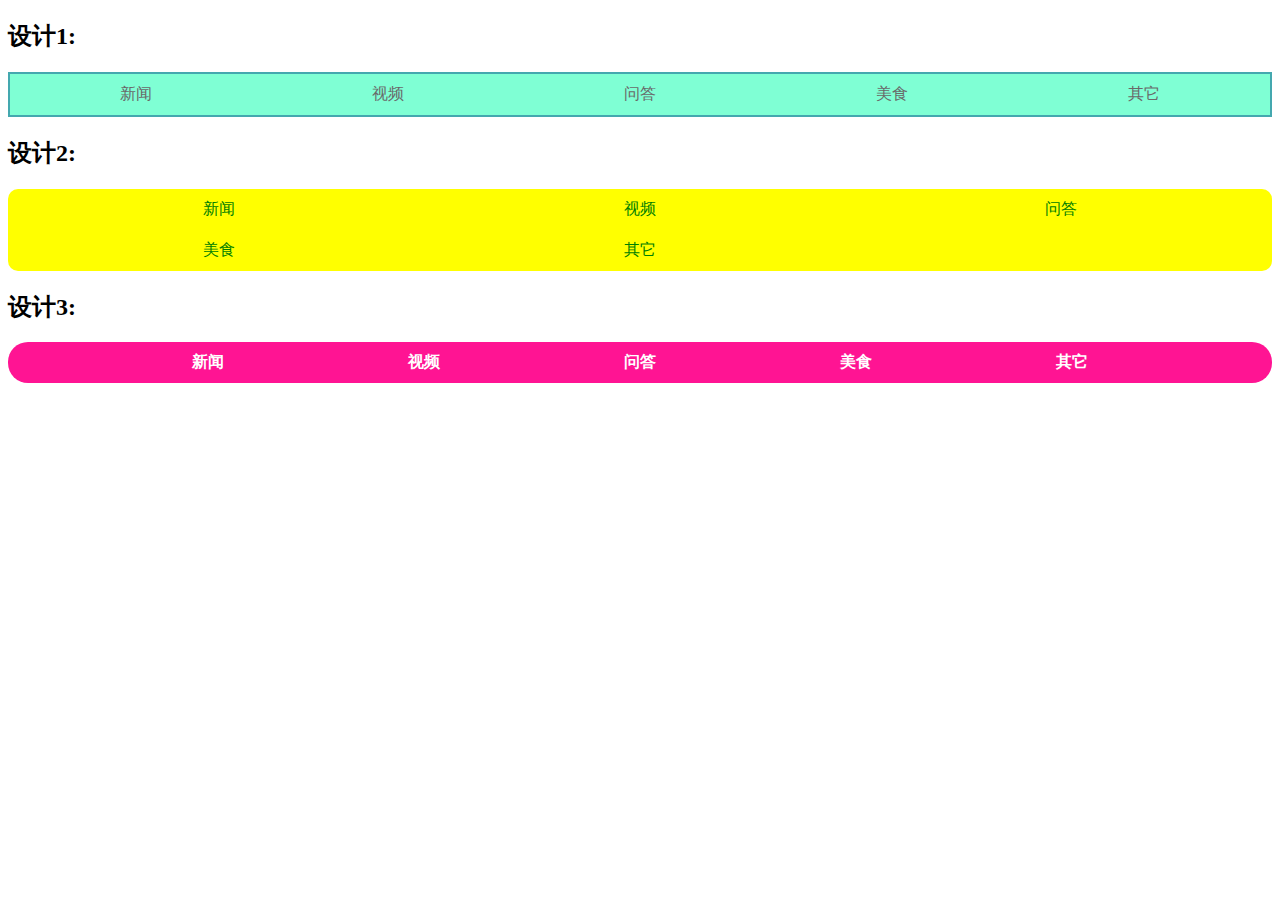
<file: 3-css-flexmenu/index.html>
<!DOCTYPE html>
<html>
    <head>
        <title>05.3 Flexbox练习</title>
        <link rel="stylesheet" href="./styles.css">
    </head>
    <body>
        <h2>设计1:</h2>
        <div class="sample1">
            <div class="item1">新闻</div>
            <div class="item1">视频</div>
            <div class="item1">问答</div>
            <div class="item1">美食</div>
            <div class="item1">其它</div>
        </div>
        
        <h2>设计2:</h2>
        <div class="sample2">
            <div class="item2">新闻</div>
            <div class="item2">视频</div>
            <div class="item2">问答</div>
            <div class="item2">美食</div>
            <div class="item2">其它</div>
        </div>
        
        <h2>设计3:</h2>
        <div class="sample3">
            <div class="item3">新闻</div>
            <div class="item3">视频</div>
            <div class="item3">问答</div>
            <div class="item3">美食</div>
            <div class="item3">其它</div>
        </div>
    </body>
</html>
</file>
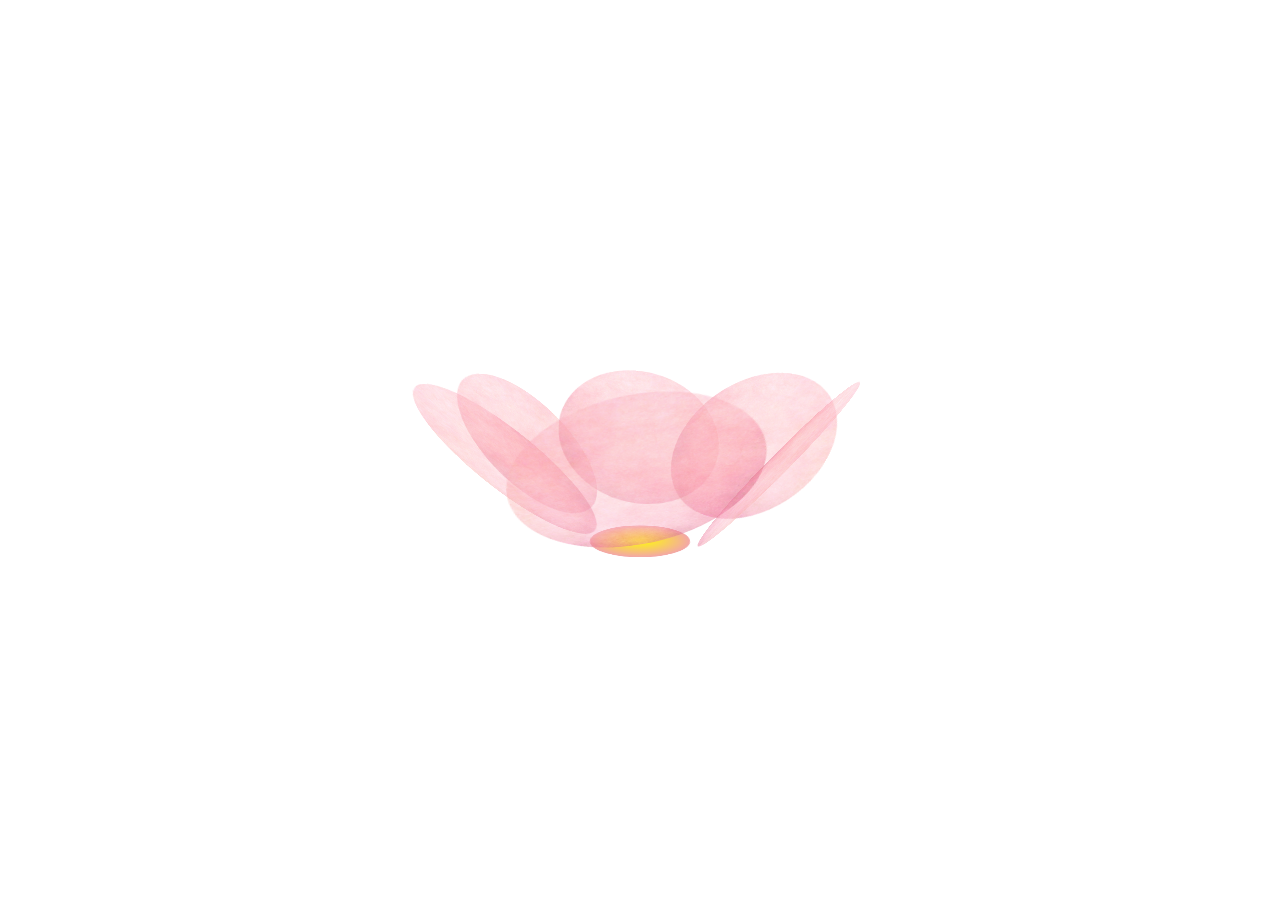
<file: flower.html>
<!DOCTYPE html>
<!-- saved from url=(0050)http://i6.cims.nyu.edu/~jc3436/drawing/css/flower/ -->
<html><head><meta http-equiv="Content-Type" content="text/html; charset=UTF-8">

    <title>CSS Flower</title>
    <style>
      /*centering*/
      body {
        margin: 0;
        height: 100vh;
        display: flex;
        align-items: center;
        justify-content: center;
      }

      #scene {
        width: 200px;
        height: 200px;
        perspective: 600px;
        perspective-origin: center top;
      }

      .flower {
        width: 100%;
        height: 100%;
        position: relative;
        transform-style: preserve-3d;
      }

      .petal {
        position: absolute;
        width: 200px;
        height: 200px;
        border-radius: 50%;
        opacity: 0.5;
        background-image: url(petal-texture.jpg);
        background-size: 200px 200px;
      }

      /* center of the flower */
      .center {
        position: absolute;
        width: 100px;
        height: 100px;
        border-radius: 50%;
        background: radial-gradient(yellow, violet);
        transform: rotateX(90deg) translateX(50px) translateZ(-140px);
      }

      /* petal 1 */
      .petal:nth-child(2) {
        transform: rotateY(0deg) translateZ(140px) rotate3d(-2, 0.5, 0, 45deg);
      }

      /* petal 2 */
      .petal:nth-child(3) {
        transform: rotateY(60deg) translateZ(140px) rotate3d(-2, 0.5, 0, 45deg);
      }

      /* petal 3 */
      .petal:nth-child(4) {
        transform: rotateY(120deg) translateZ(140px) rotate3d(-2, 0.5, 0, 45deg);
      }

      /* petal 4 */
      .petal:nth-child(5) {
        transform: rotateY(180deg) translateZ(140px) rotate3d(-2, 0.5, 0, 45deg);
      }

      /* petal 5 */
      .petal:nth-child(6) {
        transform: rotateY(240deg) translateZ(140px) rotate3d(-2, 0.5, 0, 45deg);
      }

      /* petal 6 */
      .petal:nth-child(7) {
        transform: rotateY(300deg) translateZ(140px) rotate3d(-2, 0.5, 0, 45deg);
      }

      /*transition*/
      #scene {
        transition: perspective 2s;
      }

      #scene:hover {
        perspective: 300px;
      }

      /*animation*/
      @keyframes appear {
        from {opacity: 0;}
        to {opacity: 1;}
      }

      #scene {
        animation-name: appear;
        animation-duration: 5s;
      }

      @keyframes rotate{
        from {transform: rotateY(0deg);}
        to {transform: rotateY(-360deg);}
      }
      
      .flower:hover{
        animation-name: rotate;
        animation-duration: 5s;
        animation-timing-function:linear;
        animation-iteration-count: infinite;
      }

      @keyframes rotate1{
        from {transform: rotateY(0deg);}
        to {transform: rotateY(360deg);}
      }
      
      .flower{
        animation-name: rotate1;
        animation-duration: 5s;
        animation-timing-function:linear;
        animation-iteration-count: infinite;
      }
    </style>
</head>

  <body>
    <div id="scene">
      <div class="flower">
        <div class="center"></div>
        <div class="petal"></div>
        <div class="petal"></div>
        <div class="petal"></div>
        <div class="petal"></div>
        <div class="petal"></div>
        <div class="petal"></div>
      </div>
    </div>

</body></html>
</file>
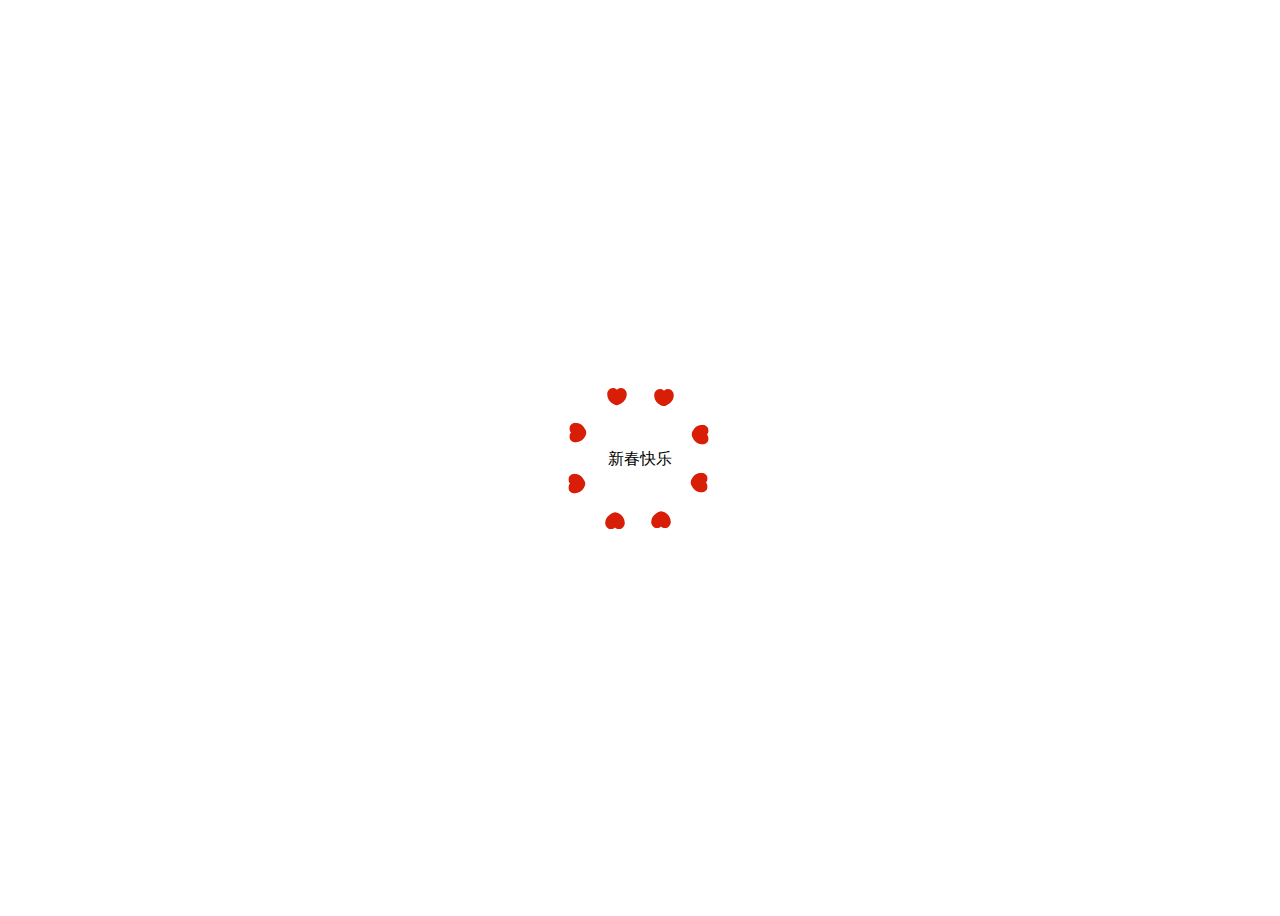
<file: cn8/Happy New Year.html>
<!DOCTYPE html>
<html lang="en">
<head>
    <meta charset="UTF-8">
    <meta name="viewport" content="width=device-width, initial-scale=1.0">
    <link rel="stylesheet" href="style.css">
    <script src="script.js"></script>
    <title>Happy New Year</title>
</head>
<body>
    <div class="package">
        <div class="ring">
          <svg class="heart" width="20px" height="17.25px" viewBox="0 0 1162 1024" version="1.1" fill="#d81e06"><path d="M823.652174 0c-95.276522 0-181.203478 39.17913-242.643478 102.845217C519.568696 39.17913 433.641739 0 338.365217 0 151.373913 0 0 178.086957 0 365.078261c0 543.165217 581.008696 658.921739 581.008696 658.921739S1162.017391 859.269565 1162.017391 365.078261c0-186.991304-151.373913-365.078261-338.365217-365.078261z"  /></svg>
          <svg class="heart" width="20px" height="17.25px" viewBox="0 0 1162 1024" version="1.1" fill="#d81e06"><path d="M823.652174 0c-95.276522 0-181.203478 39.17913-242.643478 102.845217C519.568696 39.17913 433.641739 0 338.365217 0 151.373913 0 0 178.086957 0 365.078261c0 543.165217 581.008696 658.921739 581.008696 658.921739S1162.017391 859.269565 1162.017391 365.078261c0-186.991304-151.373913-365.078261-338.365217-365.078261z"  /></svg>
          <svg class="heart" width="20px" height="17.25px" viewBox="0 0 1162 1024" version="1.1" fill="#d81e06"><path d="M823.652174 0c-95.276522 0-181.203478 39.17913-242.643478 102.845217C519.568696 39.17913 433.641739 0 338.365217 0 151.373913 0 0 178.086957 0 365.078261c0 543.165217 581.008696 658.921739 581.008696 658.921739S1162.017391 859.269565 1162.017391 365.078261c0-186.991304-151.373913-365.078261-338.365217-365.078261z"  /></svg>
          <svg class="heart" width="20px" height="17.25px" viewBox="0 0 1162 1024" version="1.1" fill="#d81e06"><path d="M823.652174 0c-95.276522 0-181.203478 39.17913-242.643478 102.845217C519.568696 39.17913 433.641739 0 338.365217 0 151.373913 0 0 178.086957 0 365.078261c0 543.165217 581.008696 658.921739 581.008696 658.921739S1162.017391 859.269565 1162.017391 365.078261c0-186.991304-151.373913-365.078261-338.365217-365.078261z"  /></svg>
          <svg class="heart" width="20px" height="17.25px" viewBox="0 0 1162 1024" version="1.1" fill="#d81e06"><path d="M823.652174 0c-95.276522 0-181.203478 39.17913-242.643478 102.845217C519.568696 39.17913 433.641739 0 338.365217 0 151.373913 0 0 178.086957 0 365.078261c0 543.165217 581.008696 658.921739 581.008696 658.921739S1162.017391 859.269565 1162.017391 365.078261c0-186.991304-151.373913-365.078261-338.365217-365.078261z"  /></svg>
          <svg class="heart" width="20px" height="17.25px" viewBox="0 0 1162 1024" version="1.1" fill="#d81e06"><path d="M823.652174 0c-95.276522 0-181.203478 39.17913-242.643478 102.845217C519.568696 39.17913 433.641739 0 338.365217 0 151.373913 0 0 178.086957 0 365.078261c0 543.165217 581.008696 658.921739 581.008696 658.921739S1162.017391 859.269565 1162.017391 365.078261c0-186.991304-151.373913-365.078261-338.365217-365.078261z"  /></svg>
          <svg class="heart" width="20px" height="17.25px" viewBox="0 0 1162 1024" version="1.1" fill="#d81e06"><path d="M823.652174 0c-95.276522 0-181.203478 39.17913-242.643478 102.845217C519.568696 39.17913 433.641739 0 338.365217 0 151.373913 0 0 178.086957 0 365.078261c0 543.165217 581.008696 658.921739 581.008696 658.921739S1162.017391 859.269565 1162.017391 365.078261c0-186.991304-151.373913-365.078261-338.365217-365.078261z"  /></svg>
          <svg class="heart" width="20px" height="17.25px" viewBox="0 0 1162 1024" version="1.1" fill="#d81e06"><path d="M823.652174 0c-95.276522 0-181.203478 39.17913-242.643478 102.845217C519.568696 39.17913 433.641739 0 338.365217 0 151.373913 0 0 178.086957 0 365.078261c0 543.165217 581.008696 658.921739 581.008696 658.921739S1162.017391 859.269565 1162.017391 365.078261c0-186.991304-151.373913-365.078261-338.365217-365.078261z"  /></svg>
        </div>
    <div class="year" onclick="dian()">新春快乐</div>
    </div>
</body>
</html>
</file>
<file: 3-css-flexmenu/styles.css>
.sample1 {
    display: flex;
    flex-direction: row;
    justify-content: space-around;
    background-color: aquamarine;
    padding: 10px 0;
    border: 2px solid rgb(68, 168, 175);
}

.item1 {
    color: dimgrey;
    cursor: pointer;
}

.sample2 {
    display: flex;
    flex-direction: row;
    flex-wrap: wrap;
    background-color: yellow;
    border-radius: 10px;
}

.item2 {
    width: 33.333333%;
    text-align: center;
    margin: 10px 0;
    color: green;
    cursor: pointer;
}

.sample3{
    display: flex;
    flex-direction: row;
    border-radius: 20px;
    background-color: deeppink;
    padding: 10px 0;
    justify-content: space-evenly;
}

.item3 {
    color: white;
    cursor: pointer;
    font-weight: 900;
}
</file>
<file: cn8/style.css>
body {
    height: 100vh;
    display: flex;
    justify-content: center;
    align-items: center;
}

@keyframes color1 {
    0%{color:darkorchid;}
    20%{color:red;}
    40%{color:blue;}
    60%{color:green;}
    80%{color:yellow;}
    100%{color:coral;}
    
}


.year {
    width: 65px;
    height: 65px;
    line-height: 65px; 
    cursor: pointer;
    animation-name: color1;
    animation-duration: 10s;
    animation-timing-function: linear;
    animation-iteration-count: infinite;
}

.package {
    width: 200px;
    height: 200px;
    position: relative;
    display: flex;
    justify-content: center;
    align-items: center;
}


.ring {
    display: flex;
    flex-direction: column;
    width: 180px;
    height: 180px;
    position: absolute;
    z-index: -1;
}

@keyframes color2 {
    0%{fill:red;}
    20%{fill:blue;}
    40%{fill:green;}
    60%{fill:yellow;}
    80%{fill:coral;}
    100%{fill:darkorchid;}
}

.heart {
    animation-name: color2;
    animation-duration: 10s;
    animation-timing-function: linear;
    animation-iteration-count: infinite;
}

.heart:nth-child(1) {
    transform: translate(18px,56px)  rotate(-90deg);
}
.heart:nth-child(2) {
    transform: translate(57px,3px);
}
.heart:nth-child(3) {
    transform: translate(104px,-14px);
}
.heart:nth-child(4) {
    transform: translate(140px,6px) rotate(90deg);
}
.heart:nth-child(5) {
    transform: translate(139px,37px) rotate(90deg);
}
.heart:nth-child(6) {
    transform: translate(101px,57px) rotate(180deg);
}
.heart:nth-child(7) {
    transform: translate(55px,40px) rotate(180deg);
}
.heart:nth-child(8) {
    transform: translate(17px,-14px) rotate(-90deg);
}

@keyframes turn {
    from{transform: rotate(0deg);}
    to{transform: rotate(360deg);}
}

.click {
    animation-name: turn;
    animation-duration: 5s;
    animation-timing-function: linear;
    animation-iteration-count: infinite;
}
</file>
